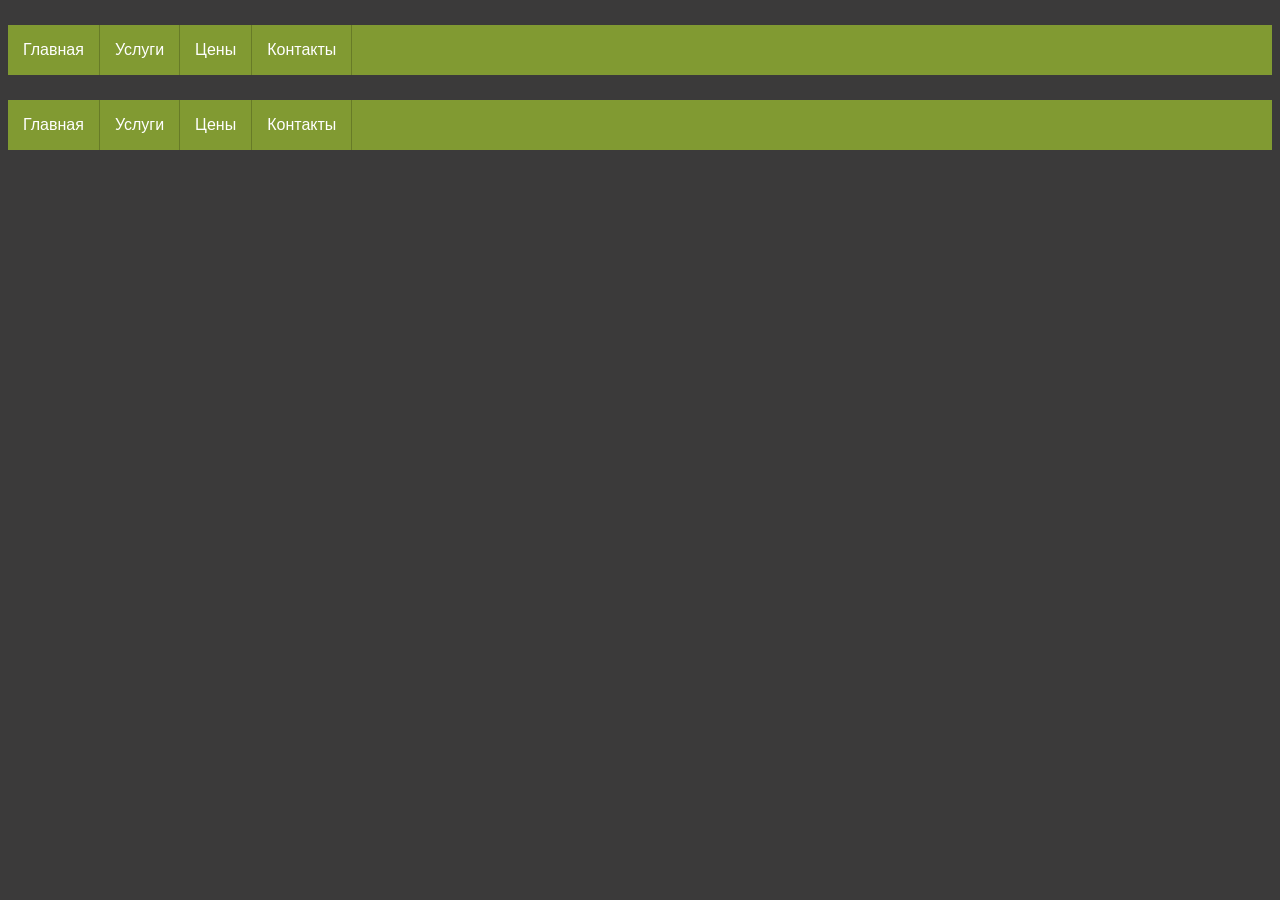
<file: img/Document.html>
<!DOCTYPE html>
<!-- saved from url=(0032)http://127.0.0.1:5501/index.html -->
<html lang="en"><head><meta http-equiv="Content-Type" content="text/html; charset=UTF-8">
    
    <meta http-equiv="X-UA-Compatible" content="IE=edge">
    <meta name="viewport" content="width=device-width, initial-scale=1.0">
    <title>Document</title>
    <!-- <link rel="stylesheet" href="main.css" /> -->
    <link rel="stylesheet" href="./Document_files/main1.css">
  </head>
  <body>
    <ul>
      <li><a href="http://127.0.0.1:5501/index.html#">Главная</a></li>
      <li><a href="http://127.0.0.1:5501/index.html#">Услуги</a></li>
      <li><a href="http://127.0.0.1:5501/index.html#">Цены</a></li>
      <li><a href="http://127.0.0.1:5501/index.html#">Контакты</a></li>
    </ul>

    <ul>
      <li><a href="http://127.0.0.1:5501/index.html#">Главная</a></li>
      <li>
        <a href="http://127.0.0.1:5501/index.html#">Услуги</a>
        <ul>
          <li><a href="http://127.0.0.1:5501/index.html#">Услуга 1</a></li>
          <li><a href="http://127.0.0.1:5501/index.html#">Длинная услуга 2</a></li>
          <li><a href="http://127.0.0.1:5501/index.html#">Услуга 3</a></li>
        </ul>
      </li>
      <li><a href="http://127.0.0.1:5501/index.html#">Цены</a></li>
      <li><a href="http://127.0.0.1:5501/index.html#">Контакты</a></li>
    </ul>
  <!-- Code injected by live-server -->
<script type="text/javascript">
	// <![CDATA[  <-- For SVG support
	if ('WebSocket' in window) {
		(function () {
			function refreshCSS() {
				var sheets = [].slice.call(document.getElementsByTagName("link"));
				var head = document.getElementsByTagName("head")[0];
				for (var i = 0; i < sheets.length; ++i) {
					var elem = sheets[i];
					var parent = elem.parentElement || head;
					parent.removeChild(elem);
					var rel = elem.rel;
					if (elem.href && typeof rel != "string" || rel.length == 0 || rel.toLowerCase() == "stylesheet") {
						var url = elem.href.replace(/(&|\?)_cacheOverride=\d+/, '');
						elem.href = url + (url.indexOf('?') >= 0 ? '&' : '?') + '_cacheOverride=' + (new Date().valueOf());
					}
					parent.appendChild(elem);
				}
			}
			var protocol = window.location.protocol === 'http:' ? 'ws://' : 'wss://';
			var address = protocol + window.location.host + window.location.pathname + '/ws';
			var socket = new WebSocket(address);
			socket.onmessage = function (msg) {
				if (msg.data == 'reload') window.location.reload();
				else if (msg.data == 'refreshcss') refreshCSS();
			};
			if (sessionStorage && !sessionStorage.getItem('IsThisFirstTime_Log_From_LiveServer')) {
				console.log('Live reload enabled.');
				sessionStorage.setItem('IsThisFirstTime_Log_From_LiveServer', true);
			}
		})();
	}
	else {
		console.error('Upgrade your browser. This Browser is NOT supported WebSocket for Live-Reloading.');
	}
	// ]]>
</script>

</body></html>
</file>
<file: img/Document_files/main1.css>
body {
  background-color: rgb(59, 58, 58);
}

ul {
  list-style: none; /*убираем маркеры списка*/
  margin: 0; /*убираем отступы*/
  padding-left: 0; /*убираем отступы*/
  margin-top: 25px; /*делаем отступ сверху*/
  background: #819a32; /*добавляем фон всему меню*/
  height: 50px; /*задаем высоту*/
}
a {
  text-decoration: none; /*убираем подчеркивание текста ссылок*/
  background: #819a32; /*добавляем фон к пункту меню*/
  color: #fff; /*меняем цвет ссылок*/
  padding: 0px 15px; /*добавляем отступ*/
  font-family: arial; /*меняем шрифт*/
  line-height: 50px; /*ровняем меню по вертикали*/
  display: block;
  border-right: 1px solid #677b27; /*добавляем бордюр справа*/
  -moz-transition: all 0.3s 0.01s ease; /*делаем плавный переход*/
  -o-transition: all 0.3s 0.01s ease;
  -webkit-transition: all 0.3s 0.01s ease;
}
a:hover {
  background: #d43737; /*добавляем эффект при наведении*/
}
li {
  float: left; /*Размещаем список горизонтально для реализации меню*/
  position: relative; /*задаем позицию для позиционирования*/
}

/*Стили для скрытого выпадающего меню*/
li > ul {
  position: absolute;
  top: 25px;
  display: none;
}

/*Делаем скрытую часть видимой*/
li:hover > ul {
  display: block;
  width: 250px; /*Задаем ширину выпадающего меню*/
}
li:hover > ul > li {
  float: none; /*Убираем горизонтальное позиционирование*/
}
</file>
